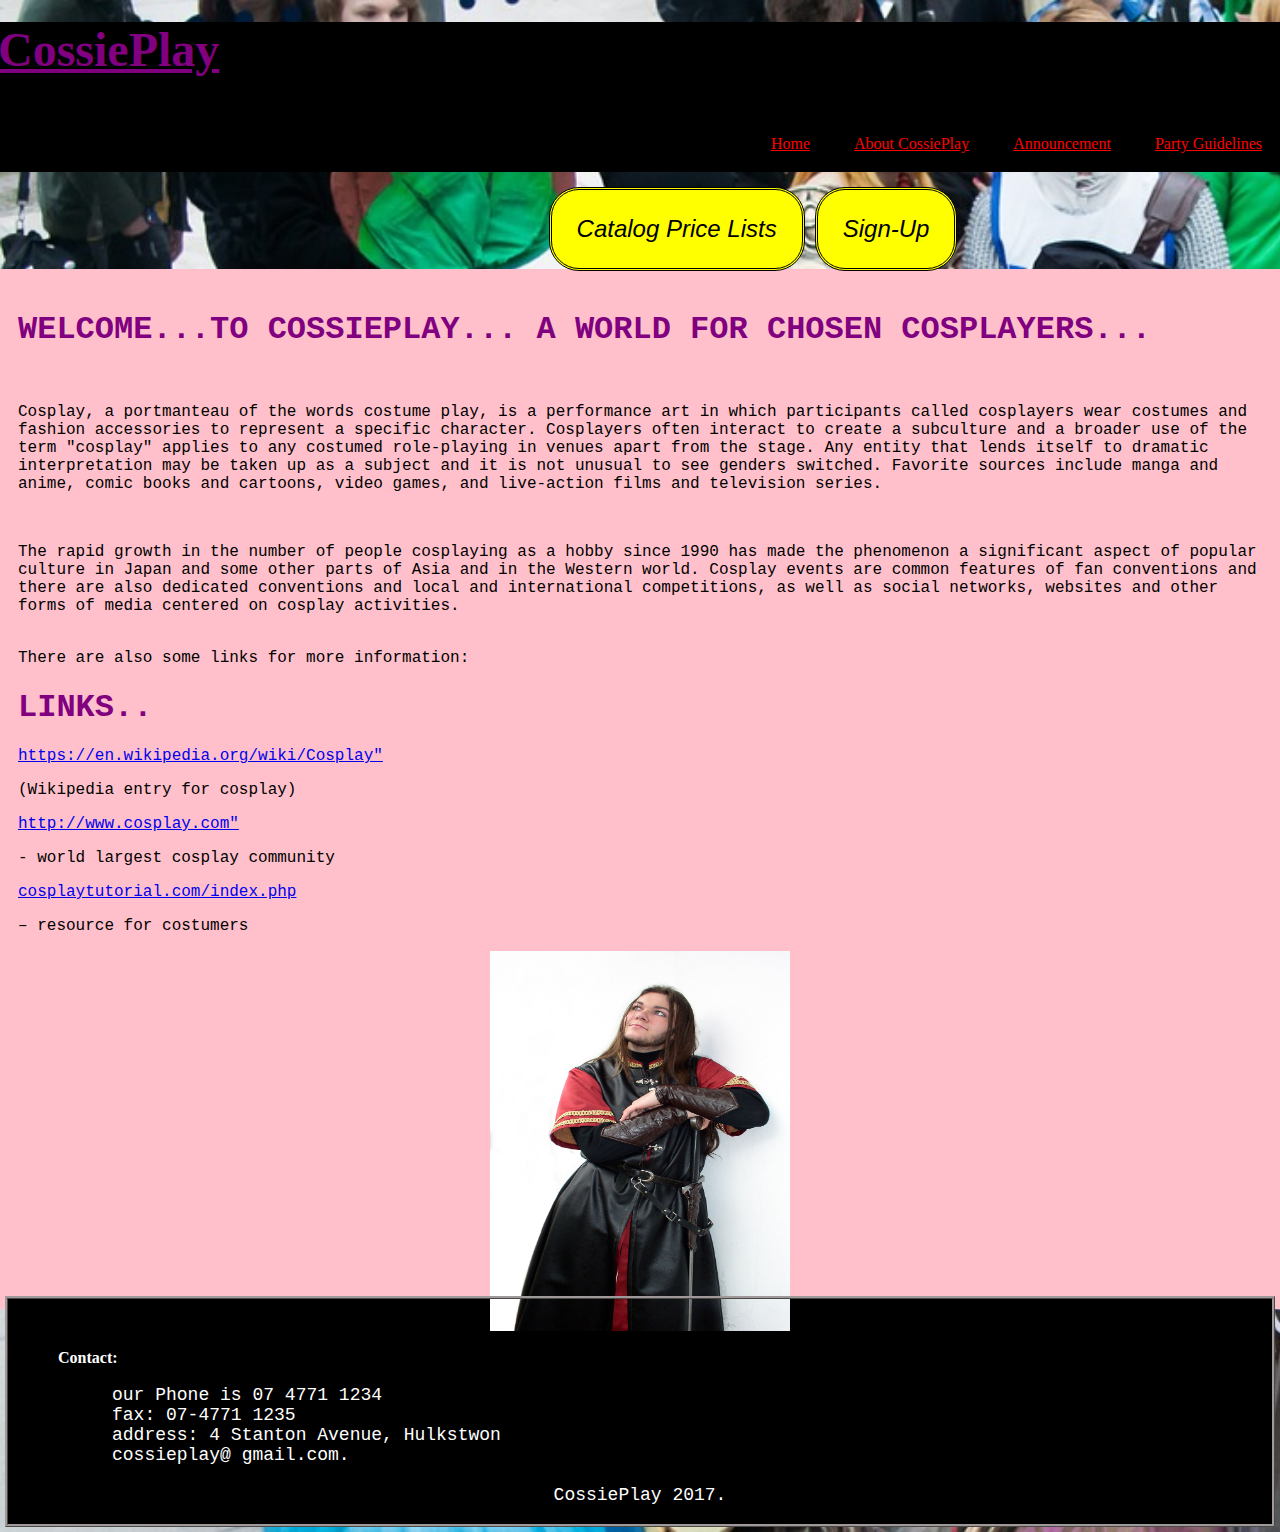
<file: a1/a1/index.html>
<!DOCTYPE html PUBLIC "-//W3C//DTD XHTML 1.0 Transitional//EN" "http://www.w3.org/TR/xhtml1/DTD/xhtml1-transitional.dtd">
<html xmlns="http://www.w3.org/1999/xhtml">
<head>
<meta http-equiv="Content-Type" content="text/html; charset=utf-8" />
<title>A Template for Cossieplay Website</title>
<link href="thisIsCSS.css" rel="stylesheet" type="text/css" />
</head>

<body>
<div id="header"> 
<left><ins><h1 id="unique"> CossiePlay </h1></ins></left>
<nav>
<ul>
	<li><a href="index.html">Home</a></li>
	<li><a href="aboutcossieplay.html"> About CossiePlay </a></li>
    <li><a href="announcement.html"> Announcement </a></li>
    <li><a href="partyguidelines.html"> Party Guidelines</a></li>
</ul>
</nav>
</div>

<div  id="cta">
  <a href="catalogpricelists.html"><button class="box"> Catalog Price Lists </button></a>
  <a href="signup.html"><button class="box"> Sign-Up</button></a>
</div> 

<div id="content">
<h1> WELCOME...TO COSSIEPLAY... A WORLD FOR CHOSEN COSPLAYERS... </h1><br />
<p> Cosplay, a portmanteau  of the words costume play, is a performance art in which participants called  cosplayers wear costumes and fashion accessories to represent a specific  character. Cosplayers often interact to create a subculture and a broader use  of the term &quot;cosplay&quot; applies to any costumed role-playing in venues  apart from the stage. Any entity that lends itself to dramatic interpretation  may be taken up as a subject and it is not unusual to see genders switched.  Favorite sources include manga and anime, comic books and cartoons, video  games, and live-action films and television series. </p><br />
<p> The rapid growth in the number of people cosplaying as a hobby since 1990 has made the phenomenon a significant aspect of popular culture in Japan and some other parts of Asia and in the Western world. Cosplay events are common features of fan conventions and there are also dedicated conventions and local and international competitions, as well as social networks, websites and other forms of media centered on cosplay activities. </p><br />

There are also some links for more information:

<h1><strong> LINKS.. </strong></h1>
<p><a href="https://en.wikipedia.org/wiki/Cosplay">https://en.wikipedia.org/wiki/Cosplay"</a> </p> <p> (Wikipedia entry for cosplay) </p>
<p><a href="http://www.cosplay.com">http://www.cosplay.com"</a></p> <p> - world largest cosplay community</p>
<p><a href="cosplaytutorial.com/index.php">cosplaytutorial.com/index.php</a></p><p>– resource for costumers</p>
<p> 
  <img src="images/boromir-4-1478698.jpg" width="300" height="380" alt="Boromir" /> </p>
</div>
<div id="footer">
<strong> Contact: </strong>
<ul2>
<pre>
     our Phone is 07 4771 1234 
     fax: 07-4771 1235
     address: 4 Stanton Avenue, Hulkstwon 
     cossieplay@ gmail.com. 
<p1> <center> CossiePlay 2017. </center></p1>
</pre>
</ul2>
</div>
</body>
</html>
</file>
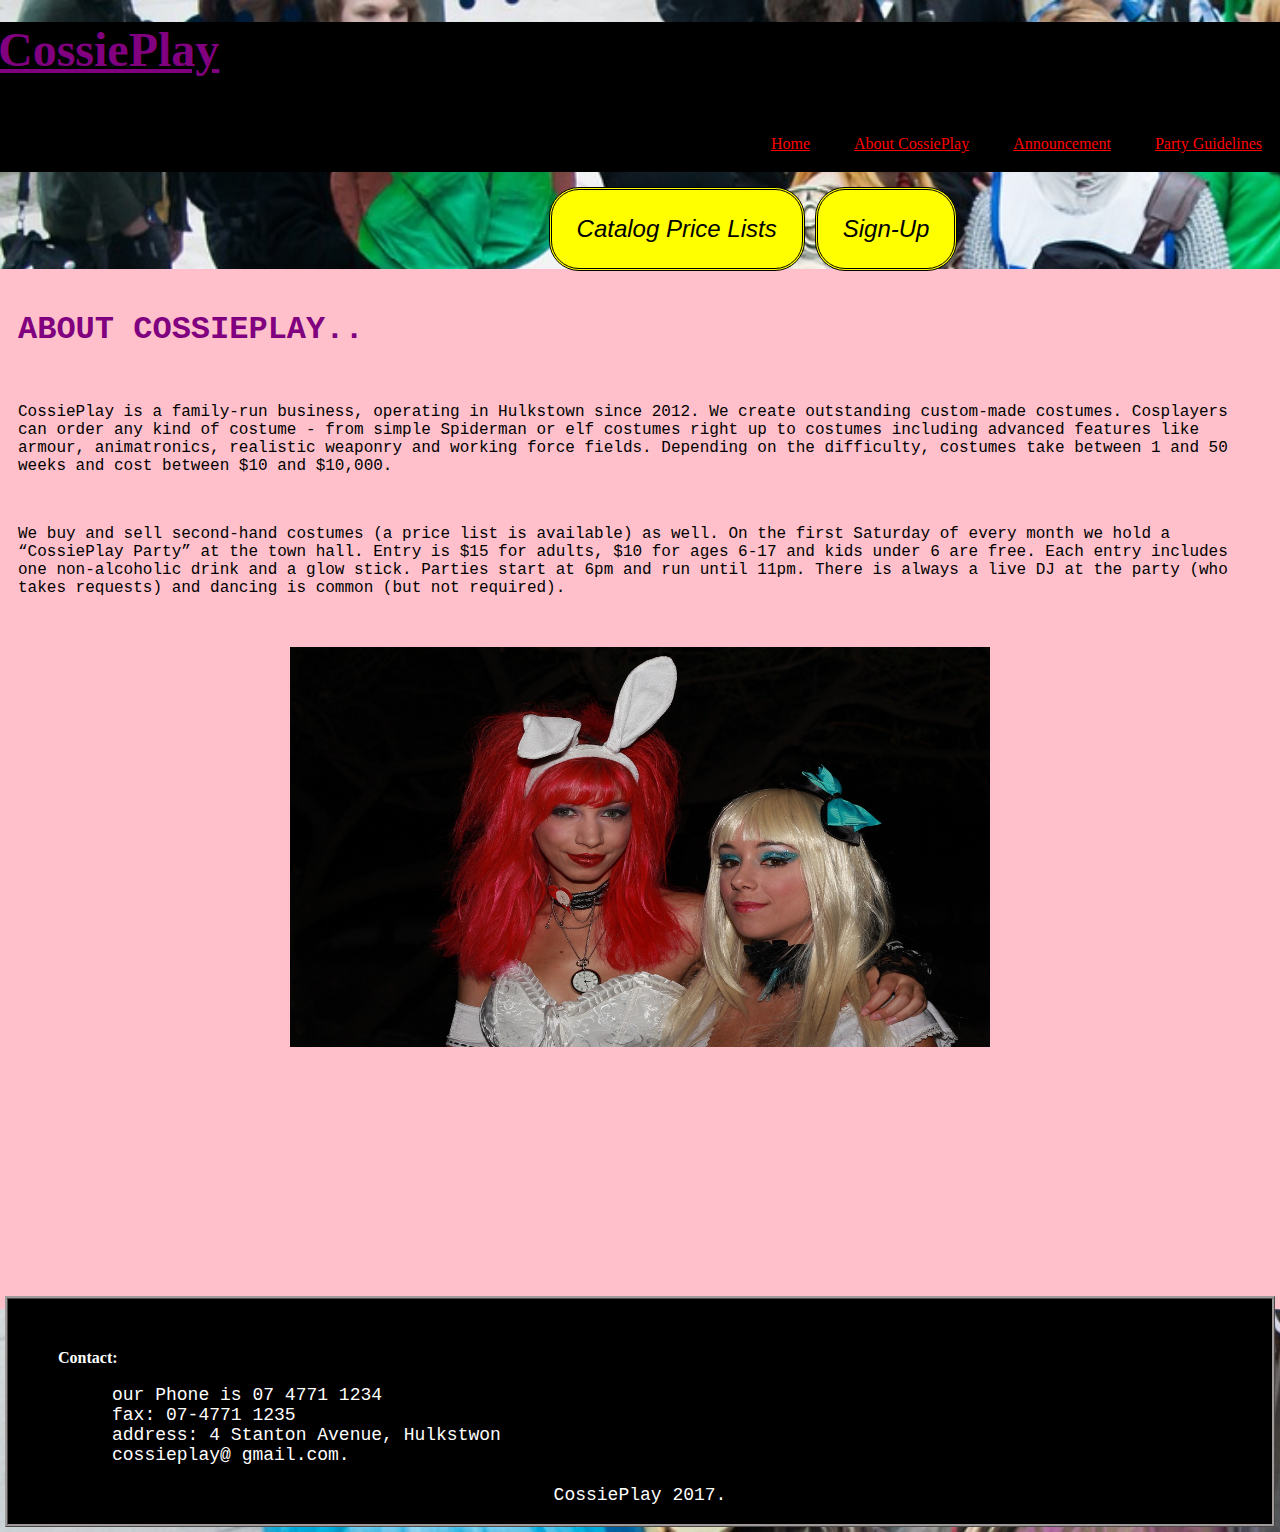
<file: a1/a1/aboutcossieplay.html>
<!DOCTYPE html PUBLIC "-//W3C//DTD XHTML 1.0 Transitional//EN" "http://www.w3.org/TR/xhtml1/DTD/xhtml1-transitional.dtd">
<html xmlns="http://www.w3.org/1999/xhtml">
<head>
<meta http-equiv="Content-Type" content="text/html; charset=utf-8" />
<title>A Template for Cossieplay Website</title>
<link href="thisIsCSS.css" rel="stylesheet" type="text/css" />
</head>

<body>
<div id="header"> 
<left><ins><h1 id="unique"> CossiePlay </h1></ins></left>
<nav>
<ul>
	<li><a href="index.html">Home</a></li>
	<li><a href="aboutcossieplay.html"> About CossiePlay </a></li>
    <li><a href="announcement.html"> Announcement </a></li>
    <li><a href="partyguidelines.html"> Party Guidelines</a></li>
</ul>
</nav>
</div>

<div  id="cta">
  <a href="catalogpricelists.html"><button class="box"> Catalog Price Lists </button></a>
  <a href="signup.html"><button class="box"> Sign-Up</button></a>
</div> 

<div id="content">
<h1> ABOUT COSSIEPLAY.. </h1><br />
<p> CossiePlay is a family-run business, operating in Hulkstown since 2012. We create outstanding custom-made costumes. Cosplayers can order any kind of costume - from simple Spiderman or elf costumes right up to costumes including advanced features like armour, animatronics, realistic weaponry and working force fields. Depending on the difficulty, costumes take between 1 and 50 weeks and cost between $10 and $10,000. </p><br />

<p> We buy and sell second-hand costumes (a price list is available) as well.
On the first Saturday of every month we hold a “CossiePlay Party” at the town hall. Entry is $15 for adults, $10 for ages 6-17 and kids under 6 are free. Each entry includes one non-alcoholic drink and a glow stick. Parties start at 6pm and run until 11pm. There is always a live DJ at the party (who takes requests) and dancing is common (but not required).</p><br /> 



<p> 
  <img src="images/alice-in-wonderland-872612_1280.jpg" width="700" height="400" alt="Alice in Wonderland" /></p>
</div>
<div id="footer">
<strong> Contact: </strong>
<ul2>
<pre>
     our Phone is 07 4771 1234 
     fax: 07-4771 1235
     address: 4 Stanton Avenue, Hulkstwon 
     cossieplay@ gmail.com. 
<p1> <center> CossiePlay 2017. </center></p1>
</pre>
</ul2>
</div>
</body>
</html>
</file>
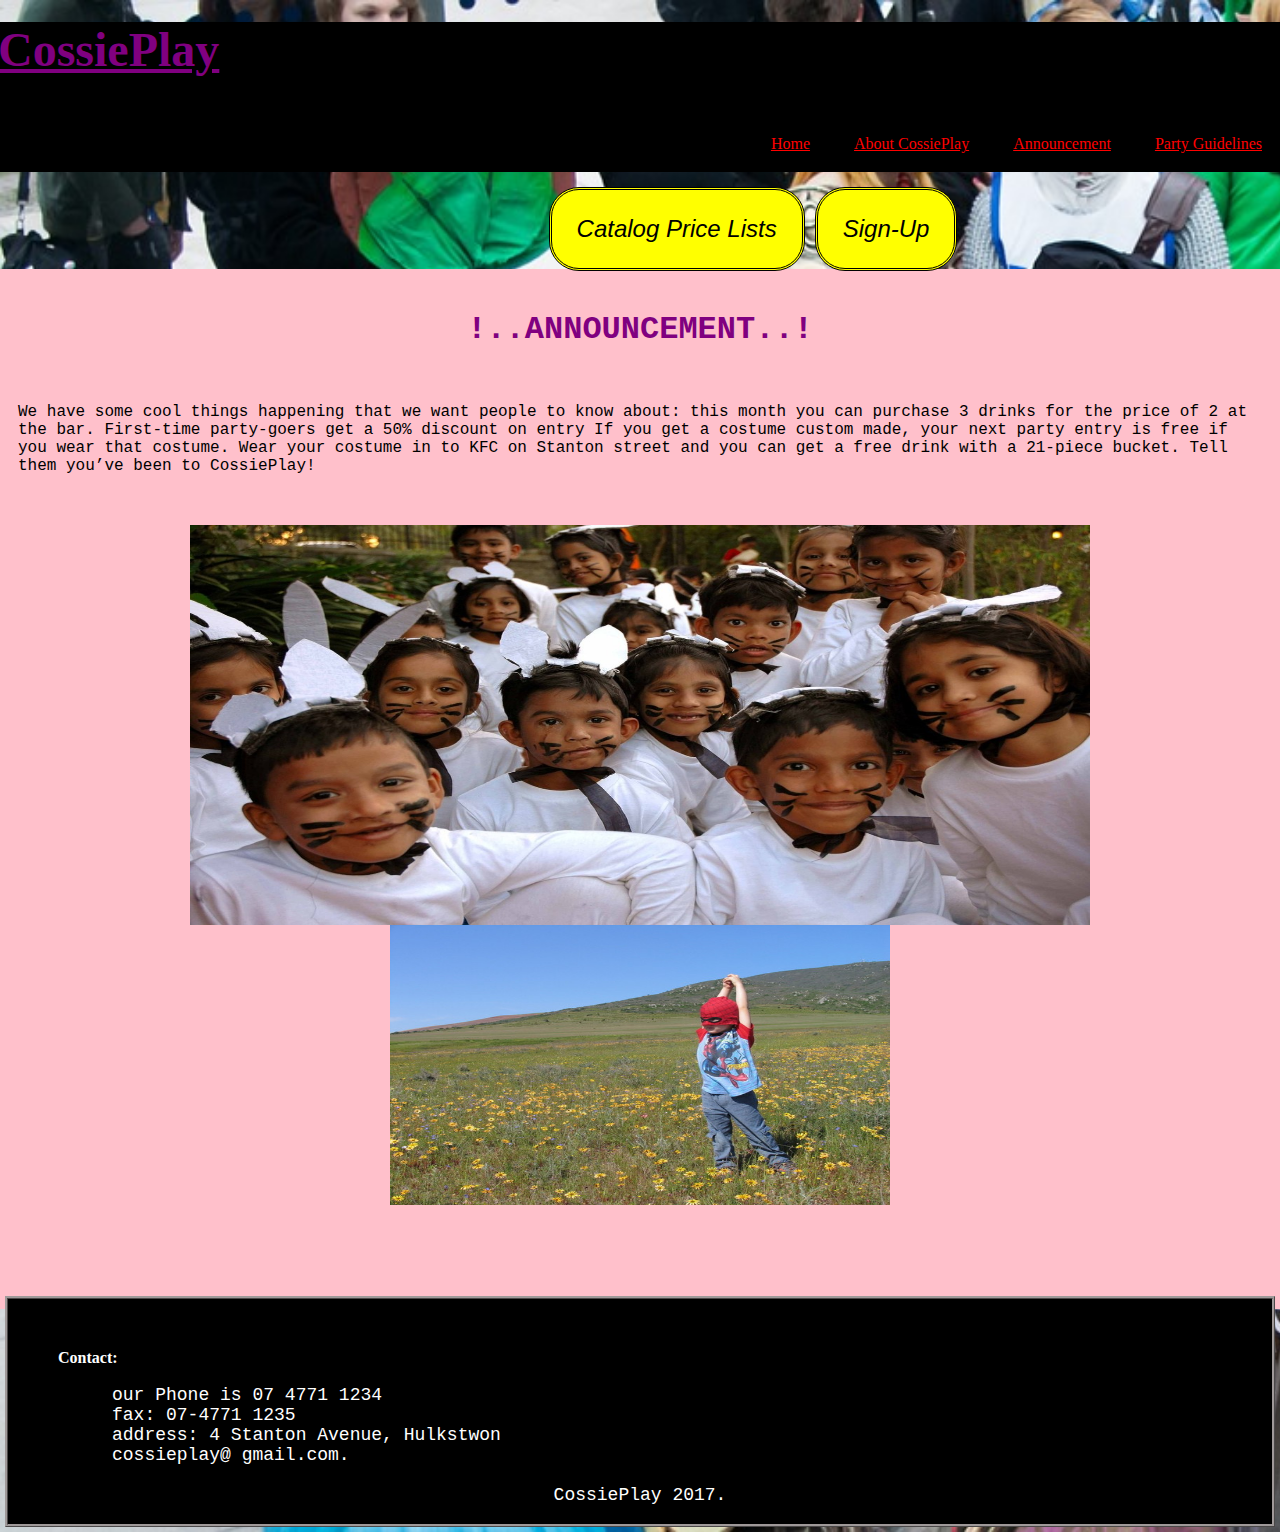
<file: a1/a1/announcement.html>
<!DOCTYPE html PUBLIC "-//W3C//DTD XHTML 1.0 Transitional//EN" "http://www.w3.org/TR/xhtml1/DTD/xhtml1-transitional.dtd">
<html xmlns="http://www.w3.org/1999/xhtml">
<head>
<meta http-equiv="Content-Type" content="text/html; charset=utf-8" />
<title>A Template for Cossieplay Website</title>
<link href="thisIsCSS.css" rel="stylesheet" type="text/css" />
</head>

<body>
<div id="header"> 
<left><ins><h1 id="unique"> CossiePlay </h1></ins></left>
<nav>
<ul>
	<li><a href="index.html">Home</a></li>
	<li><a href="aboutcossieplay.html"> About CossiePlay </a></li>
    <li><a href="announcement.html"> Announcement </a></li>
    <li><a href="partyguidelines.html"> Party Guidelines</a></li>
</ul>
</nav>
</div>

<div  id="cta">
  <a href="catalogpricelists.html"><button class="box"> Catalog Price Lists </button></a>
  <a href="signup.html"><button class="box"> Sign-Up</button></a>
</div> 

<div id="content">
<h1> <center>!..ANNOUNCEMENT..!</center> </h1><br />
<p> We have some cool things happening that we want people to know about: this month you can purchase 3 drinks for the price of 2 at the bar.
First-time party-goers get a 50% discount on entry
If you get a costume custom made, your next party entry is free if you wear that costume.
Wear your costume in to KFC on Stanton street and you can get a free drink with a 21-piece bucket. Tell them you’ve been to CossiePlay!
</p><br />


<p> <img src="images/we-re-rabbits-1439192-1279x850.jpg" width="900" height="400" alt="We are Rabbits!" />
  <img src="images/spiderman-in-nature-2-1258899-640x480.jpg" width="500" height="280" alt="Spiderman on the field" /></p>
</div>
<div id="footer">
<strong> Contact: </strong>
<ul2>
<pre>
     our Phone is 07 4771 1234 
     fax: 07-4771 1235
     address: 4 Stanton Avenue, Hulkstwon 
     cossieplay@ gmail.com. 
<p1> <center> CossiePlay 2017. </center></p1>
</pre>
</ul2>
</div>
</body>
</html>
</file>
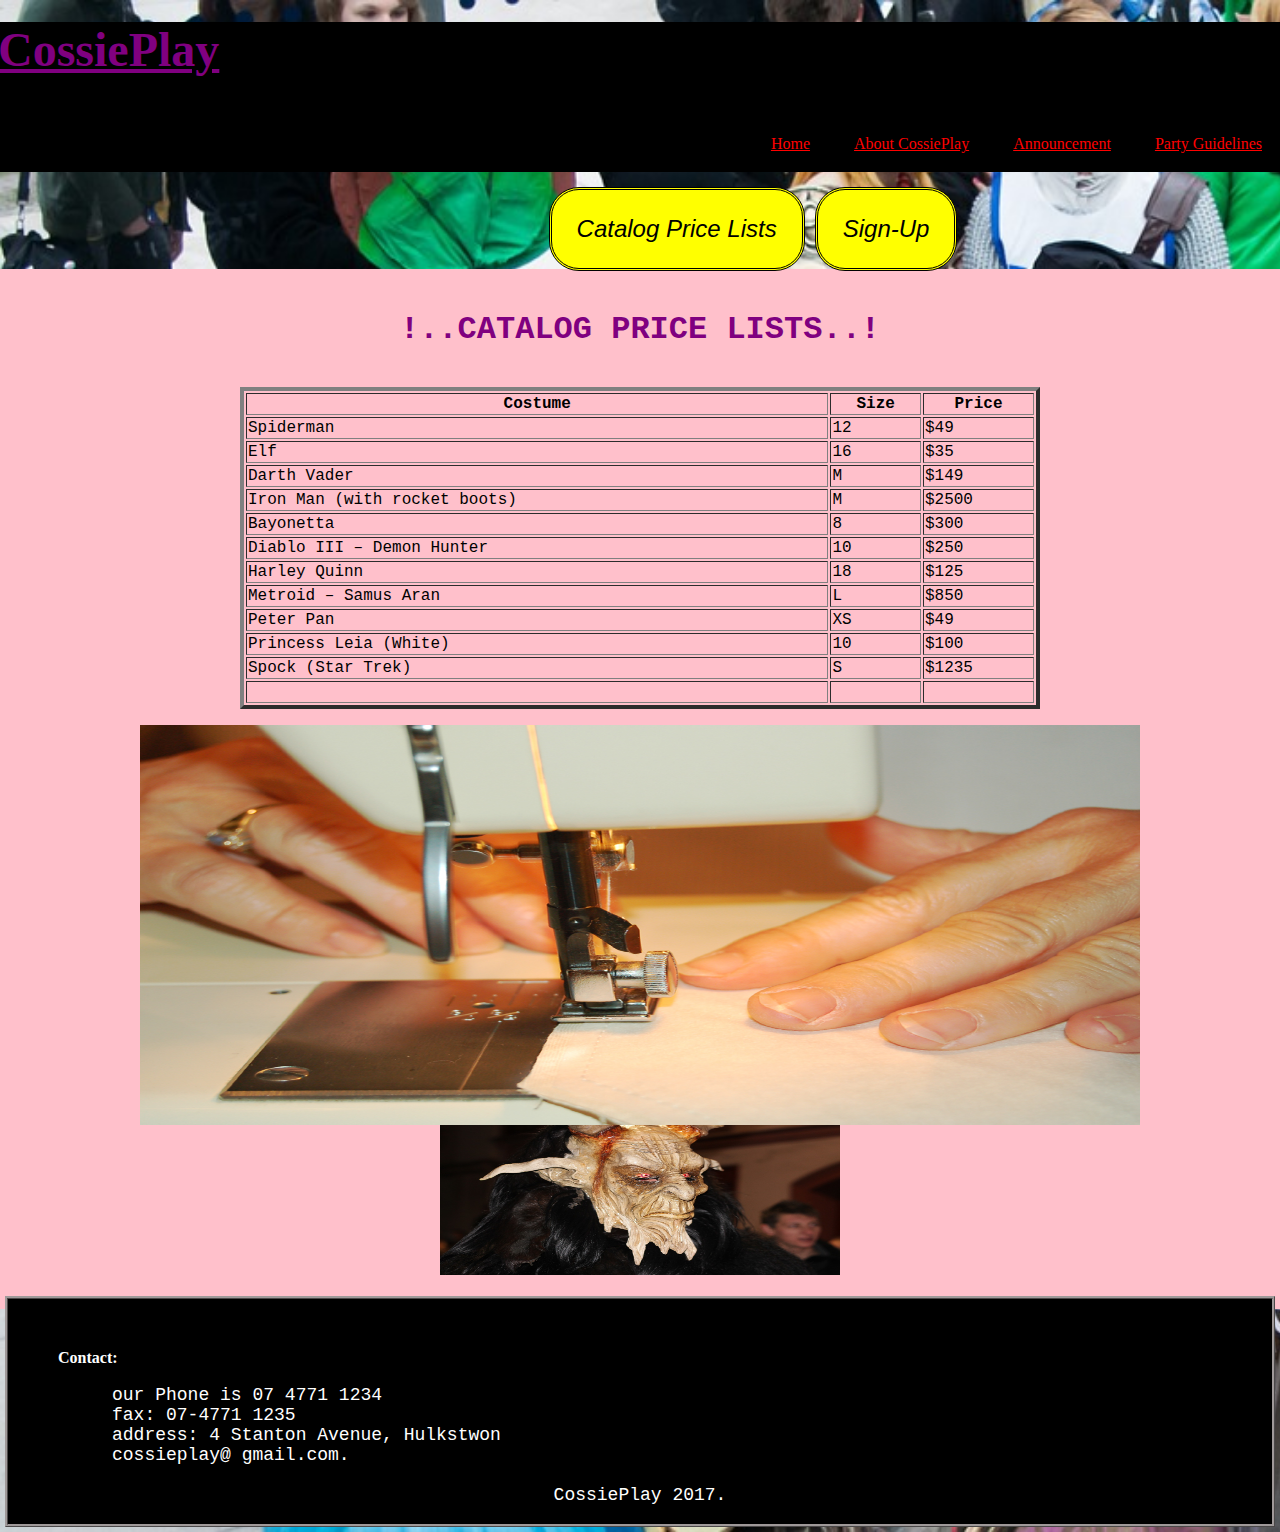
<file: a1/a1/catalogpricelists.html>
<!DOCTYPE html PUBLIC "-//W3C//DTD XHTML 1.0 Transitional//EN" "http://www.w3.org/TR/xhtml1/DTD/xhtml1-transitional.dtd">
<html xmlns="http://www.w3.org/1999/xhtml">
<head>
<meta http-equiv="Content-Type" content="text/html; charset=utf-8" />
<title>A Template for Cossieplay Website</title>
<link href="thisIsCSS.css" rel="stylesheet" type="text/css" />
</head>

<body>
<div id="header"> 
<left><ins><h1 id="unique"> CossiePlay </h1></ins></left>
<nav>
<ul>
	<li><a href="index.html">Home</a></li>
	<li><a href="aboutcossieplay.html"> About CossiePlay </a></li>
    <li><a href="announcement.html"> Announcement </a></li>
    <li><a href="partyguidelines.html"> Party Guidelines</a></li>
</ul>
</nav>
</div>

<div  id="cta">
  <a href="catalogpricelists.html"><button class="box"> Catalog Price Lists </button></a>
  <a href="signup.html"><button class="box"> Sign-Up</button></a>
</div> 

<div id="content">
<h1> <center> !..CATALOG PRICE LISTS..! </center></h1><br />
<center>
  <table width="800" border="4"> 
  <tbody>
    <tr>
      <th width="col">Costume</th>
      <th width="col">Size</th>
      <th width="col">Price</th>
    </tr>
    <tr>
      <td>Spiderman</td>
      <td>12</td>
      <td>$49</td>
    </tr>
    <tr>
      <td>Elf</td>
      <td>16</td>
      <td>$35</td>
    </tr>
    <tr>
      <td>Darth Vader</td>
      <td>M</td>
      <td>$149</td>
    </tr>
    <tr>
      <td>Iron Man (with rocket boots)</td>
      <td>M</td>
      <td>$2500</td>
    </tr>
    <tr>
      <td>Bayonetta</td>
      <td>8</td>
      <td>$300</td>
    </tr>
    <tr>
      <td>Diablo III – Demon Hunter</td>
      <td>10</td>
      <td>$250</td>
    </tr>
    <tr>
      <td>Harley Quinn</td>
      <td>18</td>
      <td>$125</td>
    </tr>
    <tr>
      <td>Metroid – Samus Aran</td>
      <td>L</td>
      <td>$850</td>
    </tr>
    <tr>
      <td>Peter Pan</td>
      <td>XS</td>
      <td>$49</td>
    </tr>
    <tr>
      <td>Princess Leia (White)</td>
      <td>10</td>
      <td>$100</td>
    </tr>
    <tr>
      <td>Spock (Star Trek)</td>
      <td>S</td>
      <td>$1235</td>
    </tr>
    <tr>
      <td>&nbsp;</td>
      <td>&nbsp;</td>
      <td>&nbsp;</td>
    </tr>
  </tbody>
</table>
</center>
<p> 
  <img src="images/sewing-hands-1418016.jpg" width="1000" height="400" alt="Sewing Hands" /><img src="images/devils-570861_1280.jpg" width="400" height="150" alt="Devils" /></p>
</div>

<div id="footer">
<strong> Contact: </strong>
<ul2>
<pre>
     our Phone is 07 4771 1234 
     fax: 07-4771 1235
     address: 4 Stanton Avenue, Hulkstwon 
     cossieplay@ gmail.com. 
<p1> <center> CossiePlay 2017. </center></p1>
</pre>
</ul2>
</div>
</body>
</html>
</file>
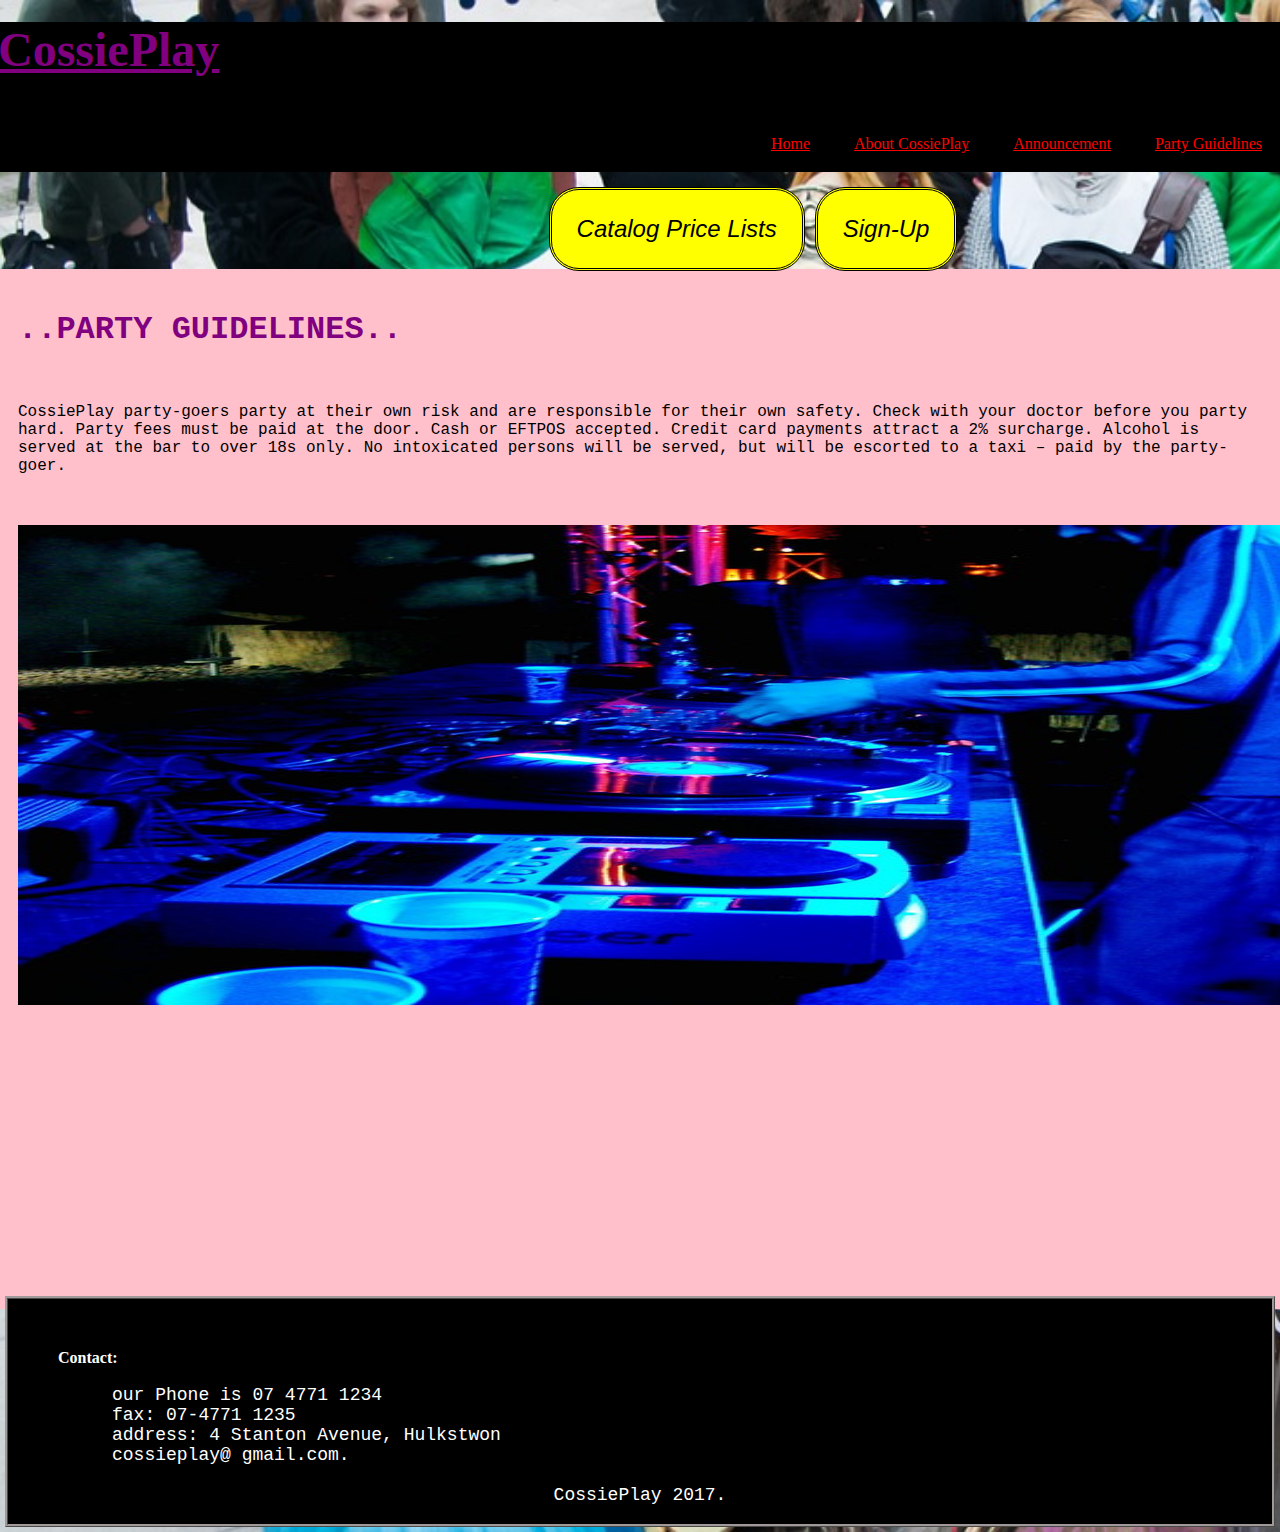
<file: a1/a1/partyguidelines.html>
<!DOCTYPE html PUBLIC "-//W3C//DTD XHTML 1.0 Transitional//EN" "http://www.w3.org/TR/xhtml1/DTD/xhtml1-transitional.dtd">
<html xmlns="http://www.w3.org/1999/xhtml">
<head>
<meta http-equiv="Content-Type" content="text/html; charset=utf-8" />
<title>A Template for Cossieplay Website</title>
<link href="thisIsCSS.css" rel="stylesheet" type="text/css" />
</head>

<body>
<div id="header"> 
<left><ins><h1 id="unique"> CossiePlay </h1></ins></left>
<nav>
<ul>
	<li><a href="index.html">Home</a></li>
	<li><a href="aboutcossieplay.html"> About CossiePlay </a></li>
    <li><a href="announcement.html"> Announcement </a></li>
    <li><a href="partyguidelines.html"> Party Guidelines</a></li>
</ul>
</nav>
</div>

<div  id="cta">
  <a href="catalogpricelists.html"><button class="box"> Catalog Price Lists </button></a>
  <a href="signup.html"><button class="box"> Sign-Up</button></a>
</div> 

<div id="content">
<h1> ..PARTY GUIDELINES..</h1><br />
<p> CossiePlay party-goers party at their own risk and are responsible for their own safety. Check with your doctor before you party hard.
Party fees must be paid at the door. Cash or EFTPOS accepted. Credit card payments attract a 2% surcharge. Alcohol is served at the bar to over 18s only. No intoxicated persons will be served, but will be escorted to a taxi – paid by the party-goer. 
 </p><br />


<p> <img src="images/party-1506740-640x480.jpg" width="1500" height="480" alt="Dj Party" /></p>
</div>

<div id="footer">
<strong> Contact: </strong>
<ul2>
<pre>
     our Phone is 07 4771 1234 
     fax: 07-4771 1235
     address: 4 Stanton Avenue, Hulkstwon 
     cossieplay@ gmail.com. 
<p1> <center> CossiePlay 2017. </center></p1>
</pre>
</ul2>
</div>
</body>
</html>
</file>
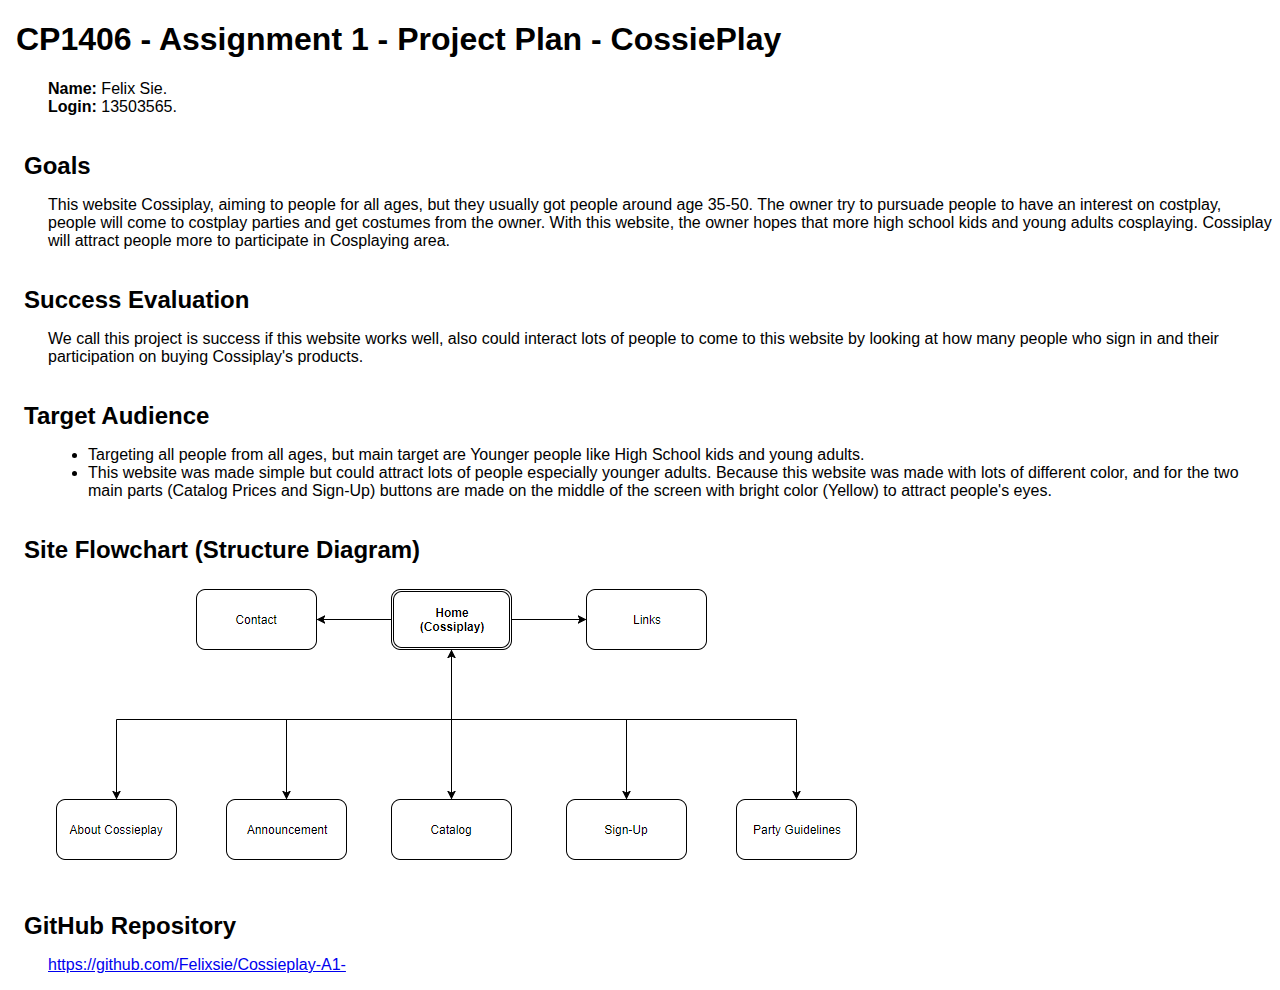
<file: a1/a1/plan.html>
<!doctype html>
<html>
<head>
<title>A1 Project Plan for ?Student Name?</title>
  <meta http-equiv="Content-Type" content="text/html; charset=iso-8859-1">
  <style type="text/css">
    body { font-family: Arial; margin-left: 3em; }
    h1, h2 { margin-left: -1em; }
    h2 { margin-top: 1.5em; margin-bottom: 0.5em; }
  </style>
</head>

<body>
<h1>CP1406 - Assignment 1 - Project Plan - CossiePlay</h1>
<p><strong>Name:</strong> Felix Sie.<br>
<strong>Login:</strong> 13503565.</p>
<h2>Goals</h2>
<p> This website Cossiplay, aiming to people for all ages, but they usually got people around age 35-50. The owner try to pursuade people to have an interest on costplay, people will come to costplay parties and get costumes from the owner. With this website, the owner hopes that more high school kids and young adults cosplaying. Cossiplay will attract people more to participate in Cosplaying area. </p>
<h2>Success Evaluation</h2>
<p> We call this project is success if this website works well, also could interact lots of people to come to this website by looking at how many people who sign in and their participation on buying Cossiplay's products.  </p>
<h2>Target Audience</h2>
<ul>
	<li>Targeting all people from all ages, but main target are Younger people like High School kids and young adults.</li> 
    <li> This website was made simple but could attract lots of people especially younger adults. Because this website was made with lots of different color, and for the two main parts (Catalog Prices and Sign-Up) buttons are made on the middle of the screen with bright color (Yellow) to attract people's eyes.</li>
</ul>
    
<h2>Site Flowchart (Structure Diagram)</h2>
<p> <img src="Capture.PNG" width="820" height="292"></p>

<h2>GitHub Repository</h2>
<p><a href="https://github.com/Felixsie/Cossieplay-A1-"> https://github.com/Felixsie/Cossieplay-A1-</a></p>
</body>
</html>
</file>
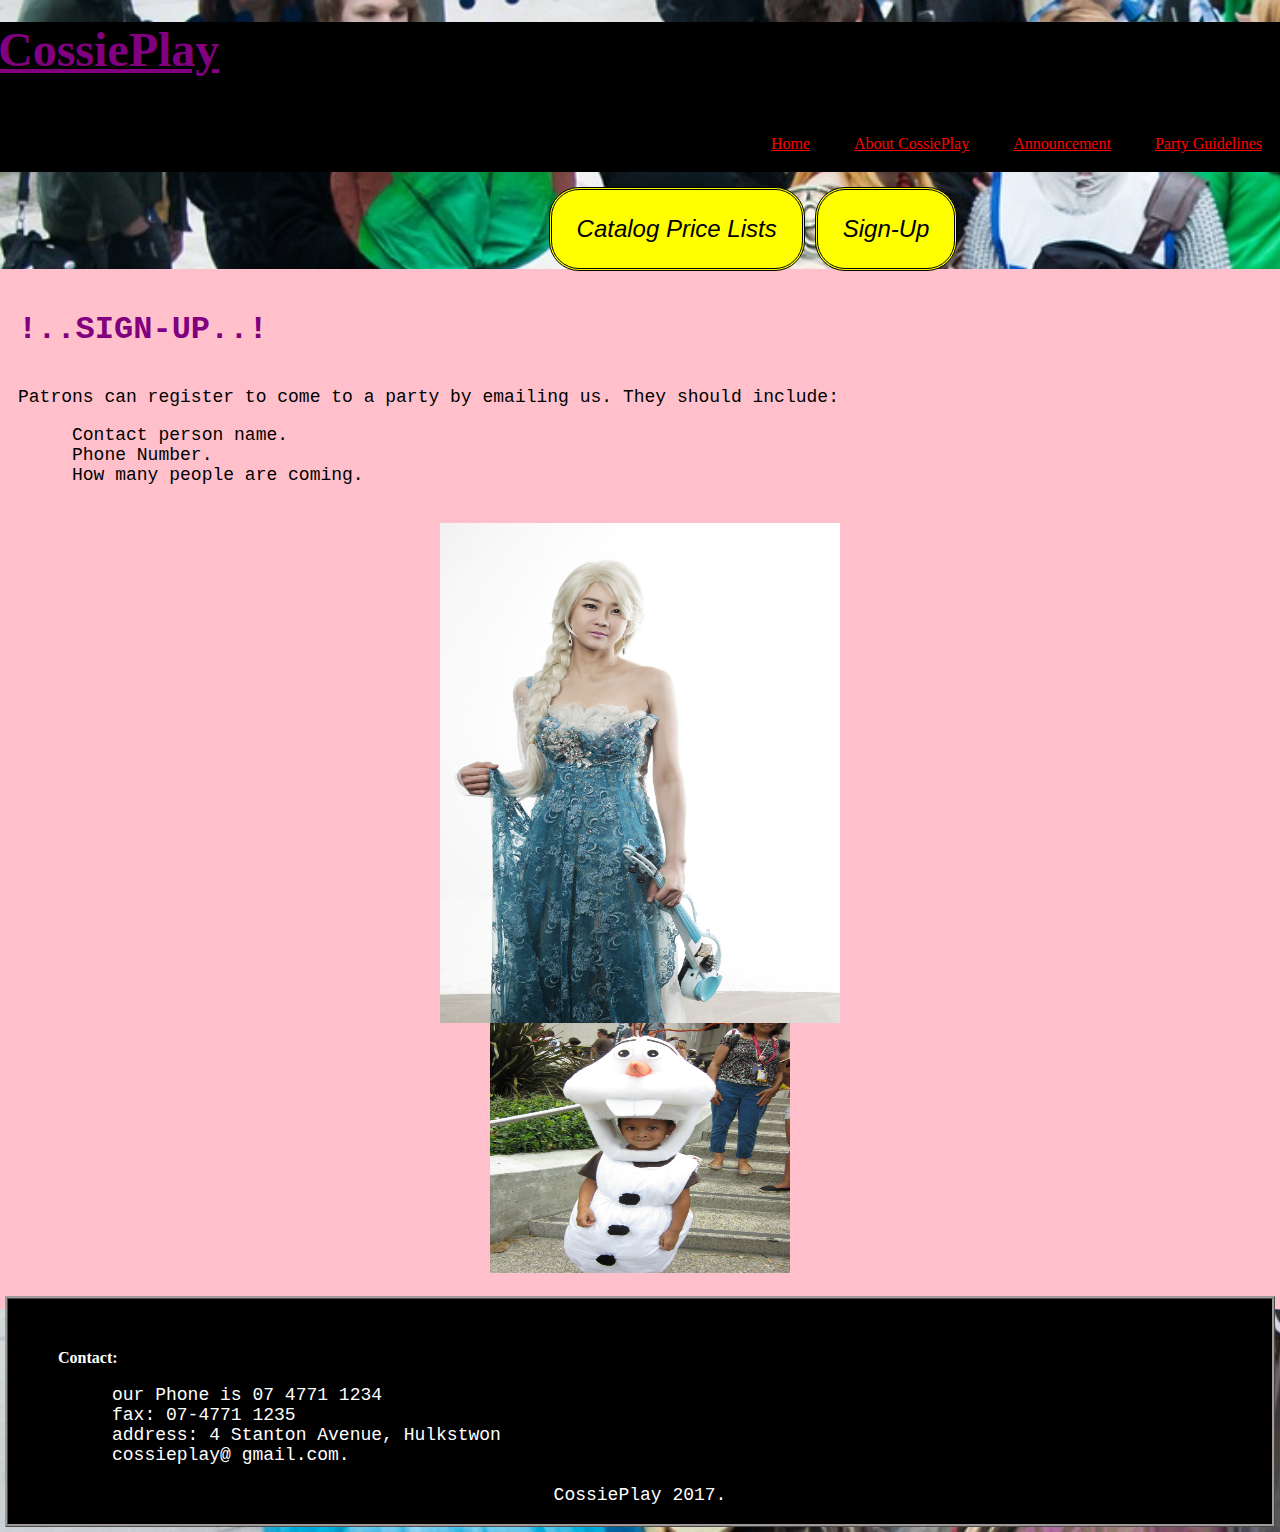
<file: a1/a1/signup.html>
<!DOCTYPE html PUBLIC "-//W3C//DTD XHTML 1.0 Transitional//EN" "http://www.w3.org/TR/xhtml1/DTD/xhtml1-transitional.dtd">
<html xmlns="http://www.w3.org/1999/xhtml">
<head>
<meta http-equiv="Content-Type" content="text/html; charset=utf-8" />
<title>A Template for Cossieplay Website</title>
<link href="thisIsCSS.css" rel="stylesheet" type="text/css" />
</head>

<body>
<div id="header"> 
<left><ins><h1 id="unique"> CossiePlay </h1></ins></left>
<nav>
<ul>
	<li><a href="index.html">Home</a></li>
	<li><a href="aboutcossieplay.html"> About CossiePlay </a></li>
    <li><a href="announcement.html"> Announcement </a></li>
    <li><a href="partyguidelines.html"> Party Guidelines</a></li>
</ul>
</nav>
</div>

<div  id="cta">
  <a href="catalogpricelists.html"><button class="box"> Catalog Price Lists </button></a>
  <a href="signup.html"><button class="box"> Sign-Up</button></a>
</div> 

<div id="content">
<h1> !..SIGN-UP..! </h1><br />
<p1> Patrons can register to come to a party by emailing us. They should include:</p1><br />

	<pre>
     Contact person name.
     Phone Number.
     How many people are coming.
     </pre>




<p> 
  <img src="images/winter-kingdom-798279_1920.jpg" width="400" height="500" alt="Elsa Cosplay" />
  <img src="images/olaf-630522_1280.jpg" width="300" height="250" alt="Olaf" /></p>
</div>

<div id="footer">
<strong> Contact: </strong>
<ul2>
<pre>
     our Phone is 07 4771 1234 
     fax: 07-4771 1235
     address: 4 Stanton Avenue, Hulkstwon 
     cossieplay@ gmail.com. 
<p1> <center> CossiePlay 2017. </center></p1>
</pre>
</ul2>
</div>
</body>
</html>
</file>
<file: a1/a1/thisIsCSS.css>
@charset "utf-8";
/* CSS Document */

body{
	background:url(images/book-fair-678264_1280.jpg) ;
	background-size: cover;
}

#header{
	background-color:black;
	font-family:"aguafina-script";
	margin: -10px;
	height:150px;
}
h1{
	color: purple;
}
h1#unique{
	color: Purple;
	font-size: 48px;
	font-family: Georgia, "Times New Roman", Times, serif;
}

ins{
	color: purple;
}

ul{
	float:right;
}
ul li{
	list-style-type: none;
	display:inline-table;
	padding: 10px;
}
ul li a{
	padding: 10px;
	color:red;
	font-family:Andale Mono,;
}
ul li a:hover{
	background-color: purple;	
}

#cta{
	width: 1500px;
	height:100px;
	display: flex;
	justify-content: center;
	align-items: center;
	font-size: 16px;
	text-decoration: none;
}

.box{
	border:double;
	background: yellow;
	border-color: purple;
	border:double;
	border-radius:30px;
	color:black;
	font-size:24px;
	font-style:italic;
	cursor: pointer;
	padding: 25px;
	margin-right: 10px;
}

.box:hover{
	background:white;
	color:#6F58A7;
}

#content{
	background-color: pink;
	margin: -10px;
	font-family:"Courier New", Courier, monospace;
	height: 1000px;
	padding: 20px;
}
p1{
	font-size:18px;
}
pre{
	font-size:18px;
}

img{
	margin:auto;
	display:block;
}

#footer{
	height:125px;
	background-color: black;
	background-size: cover;
	font-family: Helvetica Neue,;
	outline-style:ridge;
	outline-color: #9F9999;
	padding: 50px;
	color:white;
}


ul2{
	list-style-type: none;
	font-size:18px;
	font-family:"Lucida Sans Unicode", "Lucida Grande", sans-serif;
}
</file>
